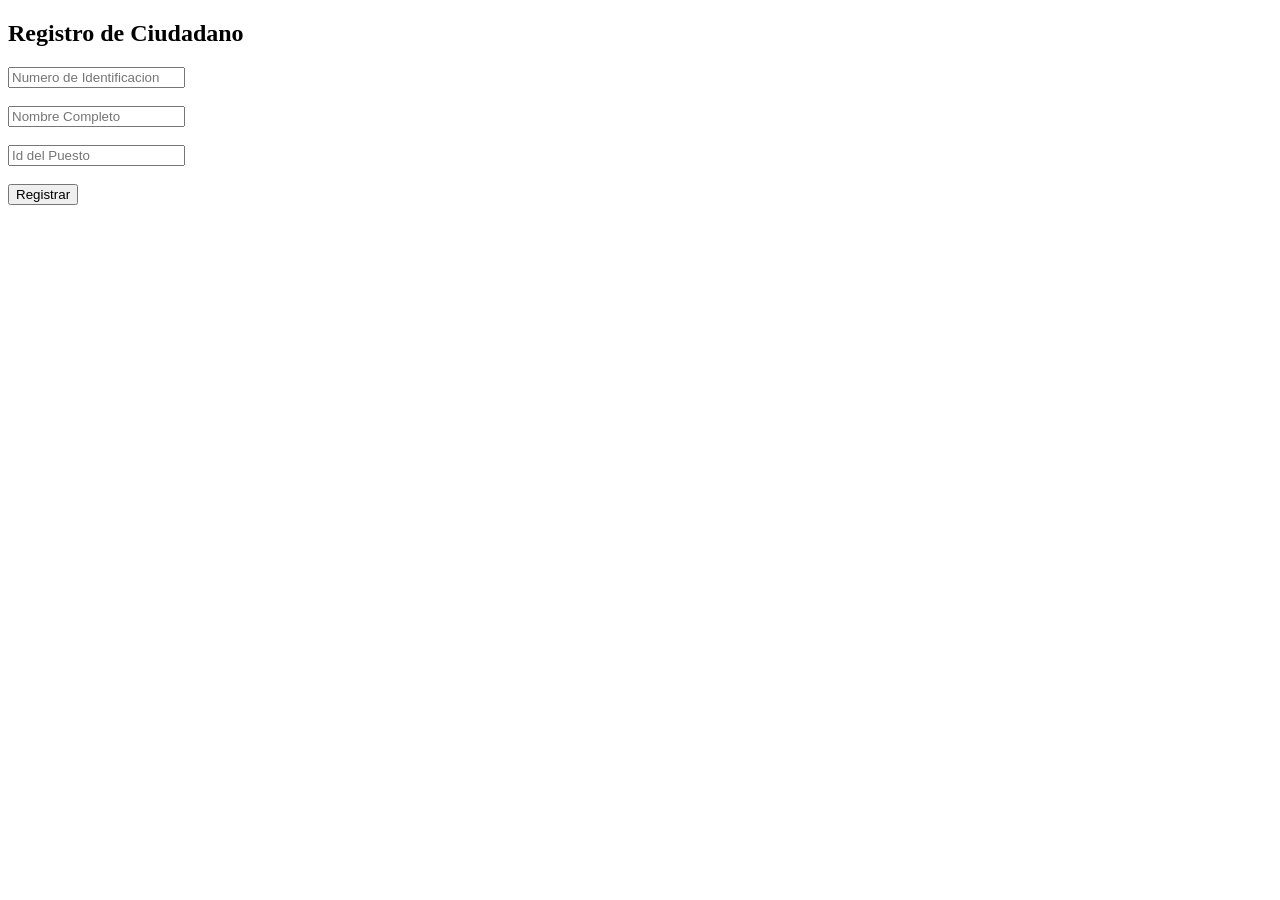
<file: votaciones_app/templates/registro.html>
<!DOCTYPE html>
<html>
<head>
<title>Registro</title>
</head>

<body>

<h2>Registro de Ciudadano</h2>

<form method="POST">

<input type="text" name="numero" placeholder="Numero de Identificacion" required><br><br>

<input type="text" name="nombre" placeholder="Nombre Completo" required><br><br>

<input type="text" name="puesto" placeholder="Id del Puesto" required><br><br>

<button type="submit">Registrar</button>

</form>

</body>
</html>
</file>
